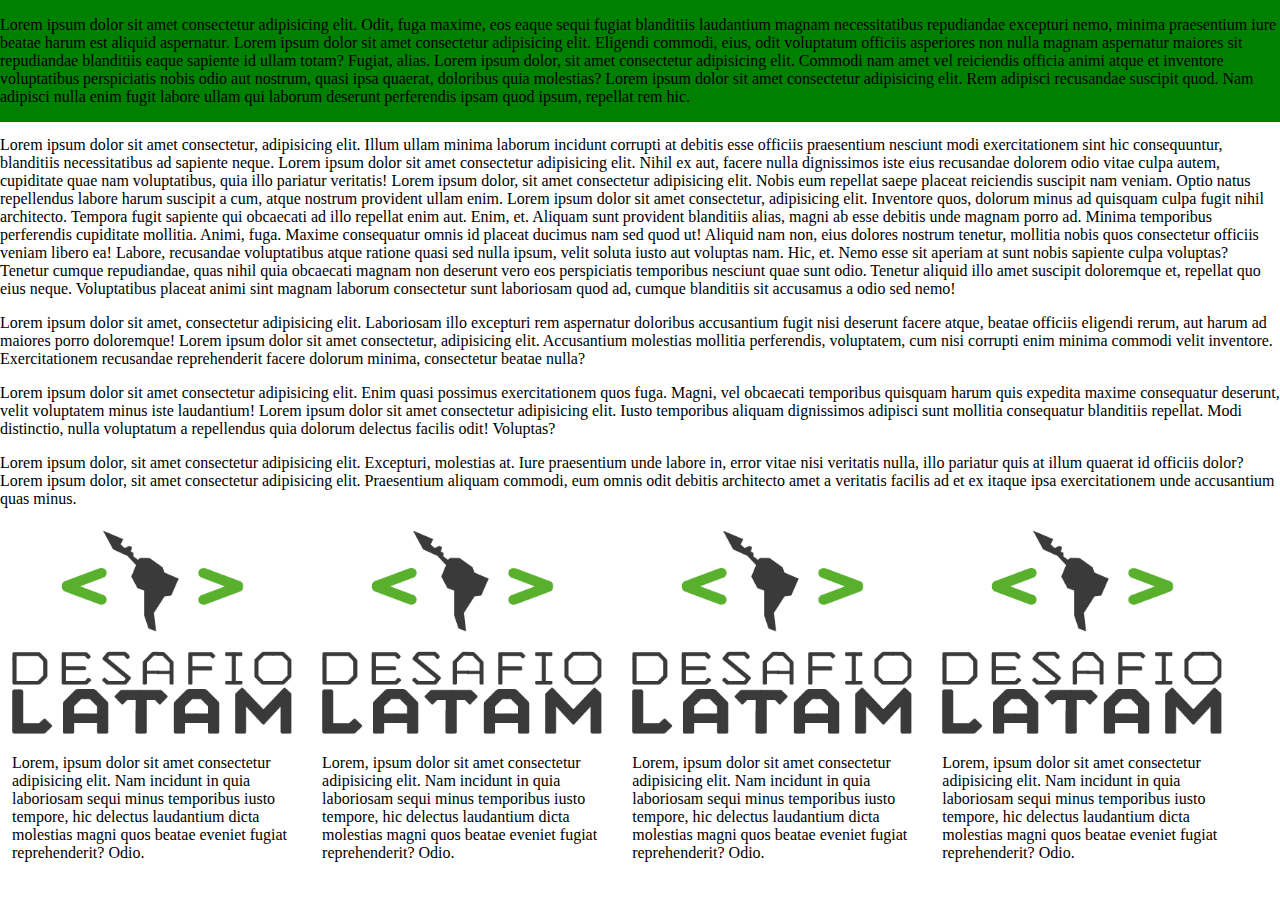
<file: ejercicio-1/index.html>
<!DOCTYPE html>
<html>
<head>
<meta charset="utf-8">
<title>Ejercicio 1</title>
<style media="screen" type="text/css">

body {
margin: 0;
padding: 0;
}
.main {
margin: 5px;
}
.box {
border: 2px solid #ffff;
height: 100px;
width: 23%;
padding: 5px;
display: inline-block;
}
img{
    width: 280px;
    height: auto;
}
.navbar{
    width: 100%;
    background-color: green;
    position: fixed;
    margin: 0;
    padding: 0;
    z-index: 100;
}
.parrafos{
    padding-top: 120px;
}

</style>

</head>

<body>

    <nav class="navbar">
        <p>Lorem ipsum dolor sit amet consectetur adipisicing elit. Odit, fuga maxime, eos eaque sequi fugiat blanditiis laudantium magnam necessitatibus repudiandae excepturi nemo, minima praesentium iure beatae harum est aliquid aspernatur.
            Lorem ipsum dolor sit amet consectetur adipisicing elit. Eligendi commodi, eius, odit voluptatum officiis asperiores non nulla magnam aspernatur maiores sit repudiandae blanditiis eaque sapiente id ullam totam? Fugiat, alias.
            Lorem ipsum dolor, sit amet consectetur adipisicing elit. Commodi nam amet vel reiciendis officia animi atque et inventore voluptatibus perspiciatis nobis odio aut nostrum, quasi ipsa quaerat, doloribus quia molestias?
            Lorem ipsum dolor sit amet consectetur adipisicing elit. Rem adipisci recusandae suscipit quod. Nam adipisci nulla enim fugit labore ullam qui laborum deserunt perferendis ipsam quod ipsum, repellat rem hic.
        </p>
    </nav>

    <div class="parrafos">
        <p>Lorem ipsum dolor sit amet consectetur, adipisicing elit. Illum ullam minima laborum incidunt corrupti at debitis esse officiis praesentium nesciunt modi exercitationem sint hic consequuntur, blanditiis necessitatibus ad sapiente neque.
            Lorem ipsum dolor sit amet consectetur adipisicing elit. Nihil ex aut, facere nulla dignissimos iste eius recusandae dolorem odio vitae culpa autem, cupiditate quae nam voluptatibus, quia illo pariatur veritatis! Lorem ipsum dolor, sit amet consectetur adipisicing elit. Nobis eum repellat saepe placeat reiciendis suscipit nam veniam. Optio natus repellendus labore harum suscipit a cum, atque nostrum provident ullam enim.
            Lorem ipsum dolor sit amet consectetur, adipisicing elit. Inventore quos, dolorum minus ad quisquam culpa fugit nihil architecto. Tempora fugit sapiente qui obcaecati ad illo repellat enim aut. Enim, et.
            Aliquam sunt provident blanditiis alias, magni ab esse debitis unde magnam porro ad. Minima temporibus perferendis cupiditate mollitia. Animi, fuga. Maxime consequatur omnis id placeat ducimus nam sed quod ut!
            Aliquid nam non, eius dolores nostrum tenetur, mollitia nobis quos consectetur officiis veniam libero ea! Labore, recusandae voluptatibus atque ratione quasi sed nulla ipsum, velit soluta iusto aut voluptas nam.
            Hic, et. Nemo esse sit aperiam at sunt nobis sapiente culpa voluptas? Tenetur cumque repudiandae, quas nihil quia obcaecati magnam non deserunt vero eos perspiciatis temporibus nesciunt quae sunt odio.
            Tenetur aliquid illo amet suscipit doloremque et, repellat quo eius neque. Voluptatibus placeat animi sint magnam laborum consectetur sunt laboriosam quod ad, cumque blanditiis sit accusamus a odio sed nemo!
        </p>
        <p>Lorem ipsum dolor sit amet, consectetur adipisicing elit. Laboriosam illo excepturi rem aspernatur doloribus accusantium fugit nisi deserunt facere atque, beatae officiis eligendi rerum, aut harum ad maiores porro doloremque!
            Lorem ipsum dolor sit amet consectetur, adipisicing elit. Accusantium molestias mollitia perferendis, voluptatem, cum nisi corrupti enim minima commodi velit inventore. Exercitationem recusandae reprehenderit facere dolorum minima, consectetur beatae nulla?
        </p>
        <p>Lorem ipsum dolor sit amet consectetur adipisicing elit. Enim quasi possimus exercitationem quos fuga. Magni, vel obcaecati temporibus quisquam harum quis expedita maxime consequatur deserunt, velit voluptatem minus iste laudantium!
            Lorem ipsum dolor sit amet consectetur adipisicing elit. Iusto temporibus aliquam dignissimos adipisci sunt mollitia consequatur blanditiis repellat. Modi distinctio, nulla voluptatum a repellendus quia dolorum delectus facilis odit! Voluptas?

        </p>
        <p>Lorem ipsum dolor, sit amet consectetur adipisicing elit. Excepturi, molestias at. Iure praesentium unde labore in, error vitae nisi veritatis nulla, illo pariatur quis at illum quaerat id officiis dolor?
            Lorem ipsum dolor, sit amet consectetur adipisicing elit. Praesentium aliquam commodi, eum omnis odit debitis architecto amet a veritatis facilis ad et ex itaque ipsa exercitationem unde accusantium quas minus.

        </p>
    </div>

<section class="main">
    <section class="box"><img src="assets/img/desafio-latam-logonegro.png" alt="">
        <p>Lorem, ipsum dolor sit amet consectetur adipisicing elit. Nam incidunt in quia laboriosam sequi minus temporibus iusto tempore, hic delectus laudantium dicta molestias magni quos beatae eveniet fugiat reprehenderit? Odio.</p>
    </section>
    <section class="box"><img src="assets/img/desafio-latam-logonegro.png" alt="">
        <p>Lorem, ipsum dolor sit amet consectetur adipisicing elit. Nam incidunt in quia laboriosam sequi minus temporibus iusto tempore, hic delectus laudantium dicta molestias magni quos beatae eveniet fugiat reprehenderit? Odio.</p>
    </section>
    <section class="box"><img src="assets/img/desafio-latam-logonegro.png" alt="">
        <p>Lorem, ipsum dolor sit amet consectetur adipisicing elit. Nam incidunt in quia laboriosam sequi minus temporibus iusto tempore, hic delectus laudantium dicta molestias magni quos beatae eveniet fugiat reprehenderit? Odio.</p>
    </section>
    <section class="box"><img src="assets/img/desafio-latam-logonegro.png" alt="">
         <p>Lorem, ipsum dolor sit amet consectetur adipisicing elit. Nam incidunt in quia laboriosam sequi minus temporibus iusto tempore, hic delectus laudantium dicta molestias magni quos beatae eveniet fugiat reprehenderit? Odio.</p>
    </section>
</section>

</body>
</html>
</file>
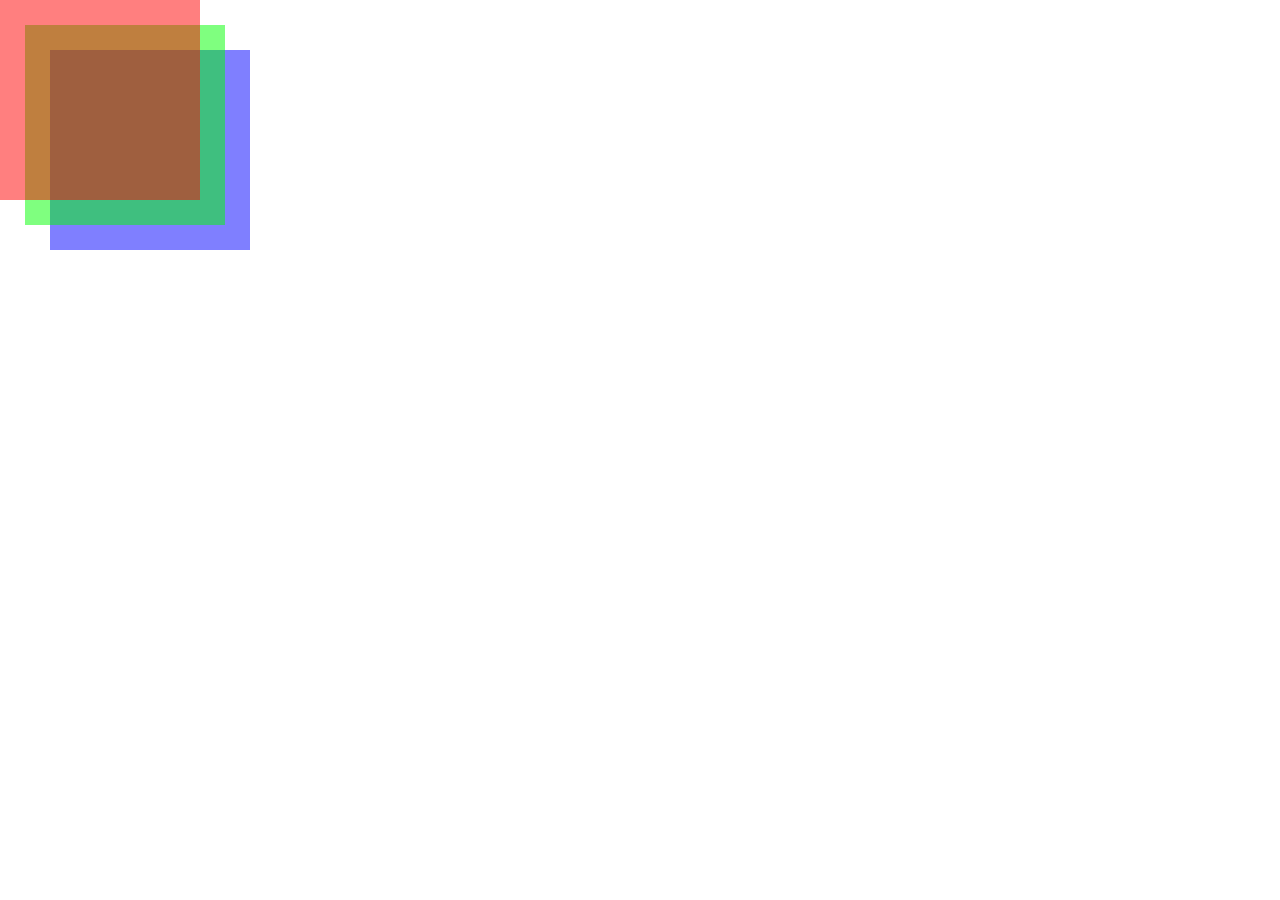
<file: ejercicio-1/ejercicio-2/index.html>
<!DOCTYPE html>
<html lang="es">
<head>
<meta charset="utf-8" />
<title>Ejercicio 2</title>
<style media="screen" type="text/css">
html, body {
margin: 0;
padding: 0;
}
.square {
height: 200px;
width: 200px;
}
.square__red {
background-color: rgba(255, 0, 0, .5);
position: relative;
z-index: 2;
}
.square__green {
background-color: rgba(0, 255, 0, .5);
left: 25px;
position: absolute;
top: 25px;
z-index: 1;
}
.square__blue {
background-color: rgba(0, 0, 255, .5);
left: 50px;
position: absolute;
top: 50px;
z-index: 0;
}
</style>
</head>
<body>
<section class="square square__red"></section>
<section class="square square__green"></section>
<section class="square square__blue"></section>
</body>
</html>
</file>
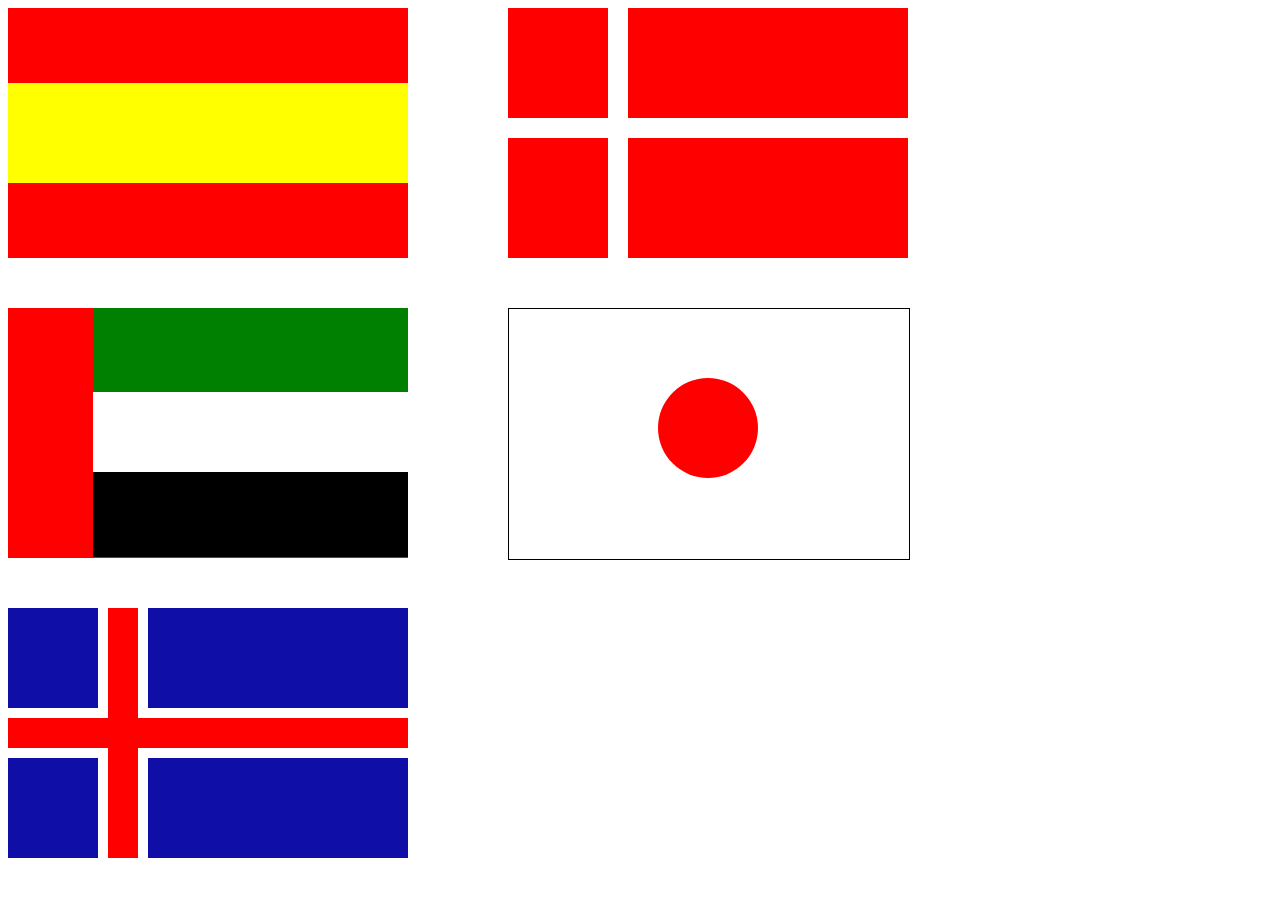
<file: ejercicio-1/ejercicio-3/index.html>
<!DOCTYPE html>
<html lang="en">
<head>
    <meta charset="UTF-8">
    <meta name="viewport" content="width=device-width, initial-scale=1.0">
    <meta http-equiv="X-UA-Compatible" content="ie=edge">
    <title>Document</title>
    <link rel="stylesheet" href="css/style.css">
</head>
<body>


    <div class="primeras-banderas">
        <div class="banderas cont-españa">
            <div class="españa-roja"></div>
            <div class="españa-amarilla"></div>
        </div>
    </div>
        
    
    <div class="cont-dinamarca">
            <div class="dinamarca-roja"></div>
            <div class="dinamarca-primera-blanca"></div>
            <div class="dinamarca-segunda-blanca"></div>
    </div>
    

  
    <div class="cont-emiratos">
            <div class="emiratos-verde"></div>
            <div class="emiratos-primera-blanca"></div>
            <div class="emiratos-segunda-negra"></div>
            <div class="emiratos-tercera-roja"></div>
    </div>
    

    <div class="cont-japon">
            <div class="japon-blanco"></div>
            <div class="japon-circulo"></div>
    </div>
    

    <div>
        <div class="cont-islandia">
            <div class="islandia-roja"></div>
            <div class="islandia-primera-blanca"></div>
            <div class="islandia-segunda-blanca"></div>
            <div class="islandia-tercera-roja"></div>
            <div class="islandia-cuarta-roja"></div>
        </div>
    </div>
 
   

</body>
</html>
</file>
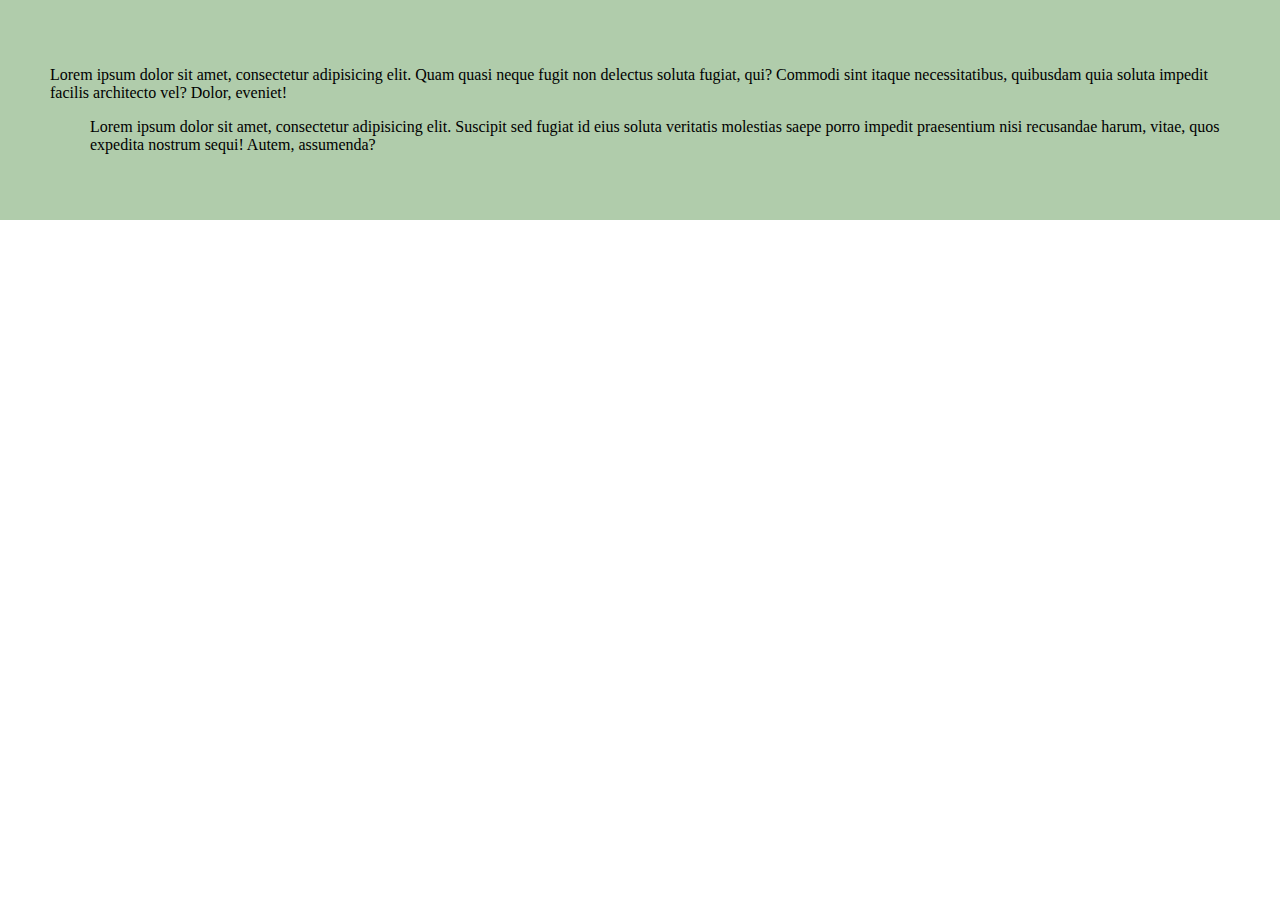
<file: ejercicio-1/ejercicio-4/ejercicio-4.html>
<!DOCTYPE html>
<html lang="es">
<head>
<meta charset="UTF-8">
<title>Ejercicio 4</title>
<style media="screen" type="text/css">

html, body {
margin: 0;
padding: 0;
}
.main {
background-color: #B0CCAB;
padding: 50px;
}
.main__paragraph {
left: 40px;
position: relative;

}
</style>
</head>
<body>

<section class="main">
<p>Lorem ipsum dolor sit amet, consectetur adipisicing elit. Quam
quasi neque fugit non delectus soluta fugiat, qui? Commodi sint itaque
necessitatibus, quibusdam quia soluta impedit facilis architecto vel? Dolor,
eveniet!</p>
<p class="main__paragraph">Lorem ipsum dolor sit amet, consectetur
adipisicing elit. Suscipit sed fugiat id eius soluta veritatis molestias saepe
porro impedit praesentium nisi recusandae harum, vitae, quos expedita nostrum
sequi! Autem, assumenda?</p>
</section>
</body>
</html>
</file>
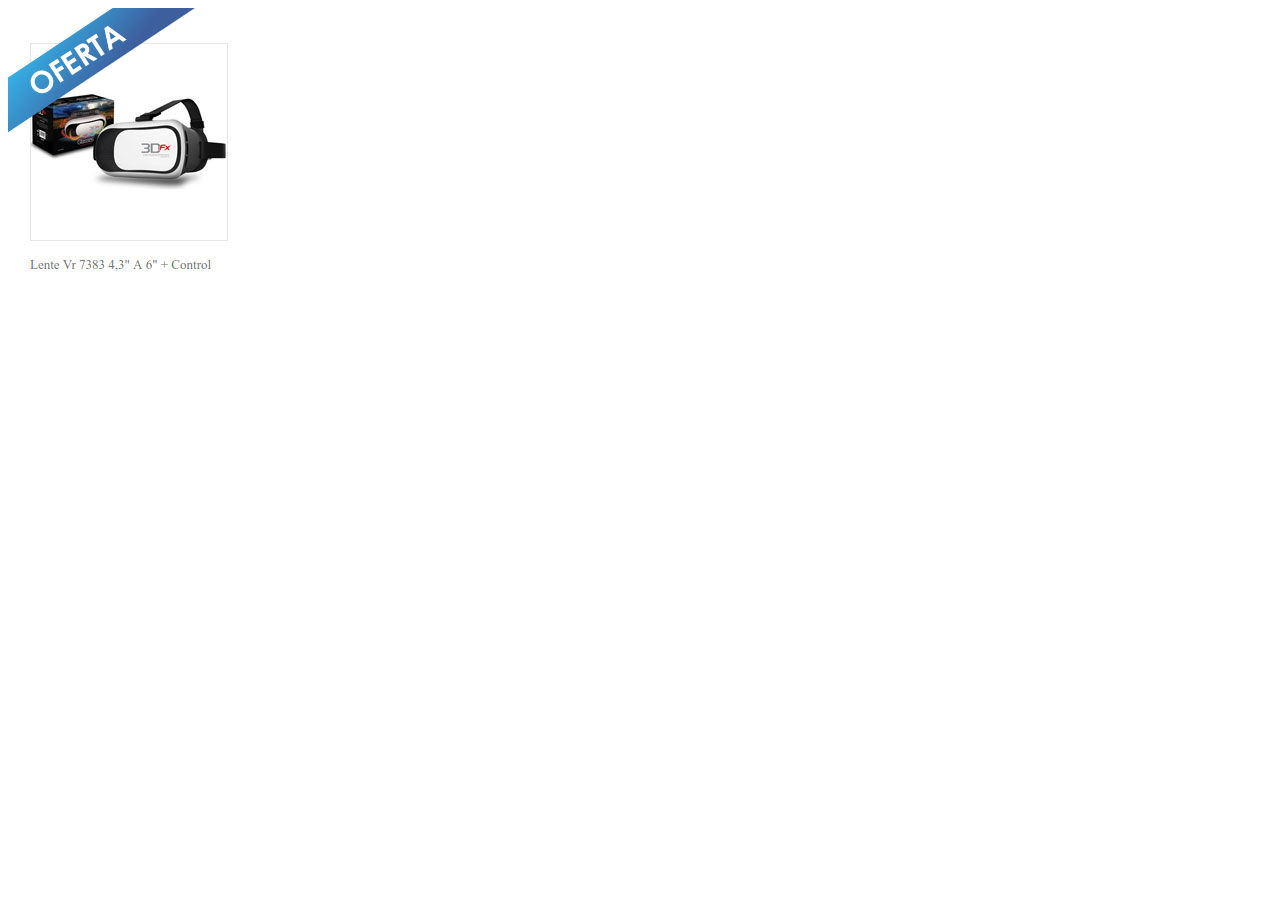
<file: ejercicio-1/ejercicio-5/ejercicio-5.html>
<!DOCTYPE html>
<html lang="en">
<head>
    <meta charset="UTF-8">
    <meta name="viewport" content="width=device-width, initial-scale=1.0">
    <meta http-equiv="X-UA-Compatible" content="ie=edge">
    <title>Document</title>
    <style media="screen" type="text/css">

      .contenedor-vray{
          position: relative;
          
        } 
        .ribbon{
            position:absolute;
        } 
        .v-ray{
            position: absolute;
        }
        
    </style>


</head>
<body>

    <div class="contenedor-vray">
        
        <img class="v-ray" src="assets/img/ejercicio-5_item.jpg" alt="">
        <img class="ribbon" src="assets/img/ejercicio-5_ribbon.png" alt="">
    </div>


</body>
</html>
</file>
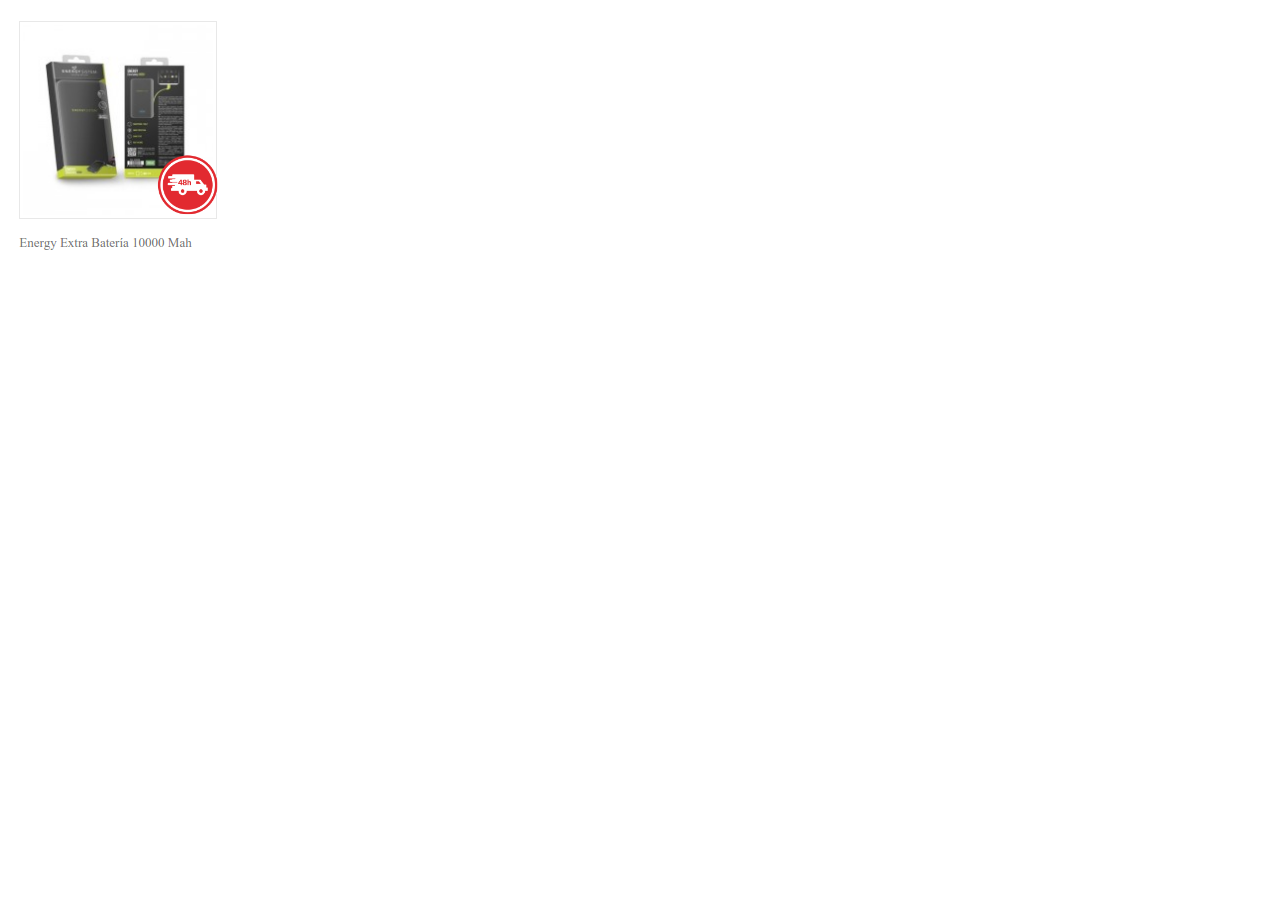
<file: ejercicio-1/ejercicio-6/ejercicio-6.html>
<!DOCTYPE html>
<html lang="en">
<head>
    <meta charset="UTF-8">
    <meta name="viewport" content="width=device-width, initial-scale=1.0">
    <meta http-equiv="X-UA-Compatible" content="ie=edge">
    <title>Document</title>
    <style media="screen" type="text/css">

        .contenedor{
            position: relative;
            
          } 
          .ribbon{
              position:absolute;
              left: 145px;
              top: 145px;
              width: 70px;
              height: auto;
          } 
          .foto{
              position: absolute;  
          }
          
      </style>
</head>
<body>
    
    <div class="contenedor">
        <img class="foto" src="assets/img/ejercicio-6.png" alt="">
        <img class="ribbon" src="assets/img/ejercicio-6_ribbon.png" alt="">
    </div>


</body>
</html>
</file>
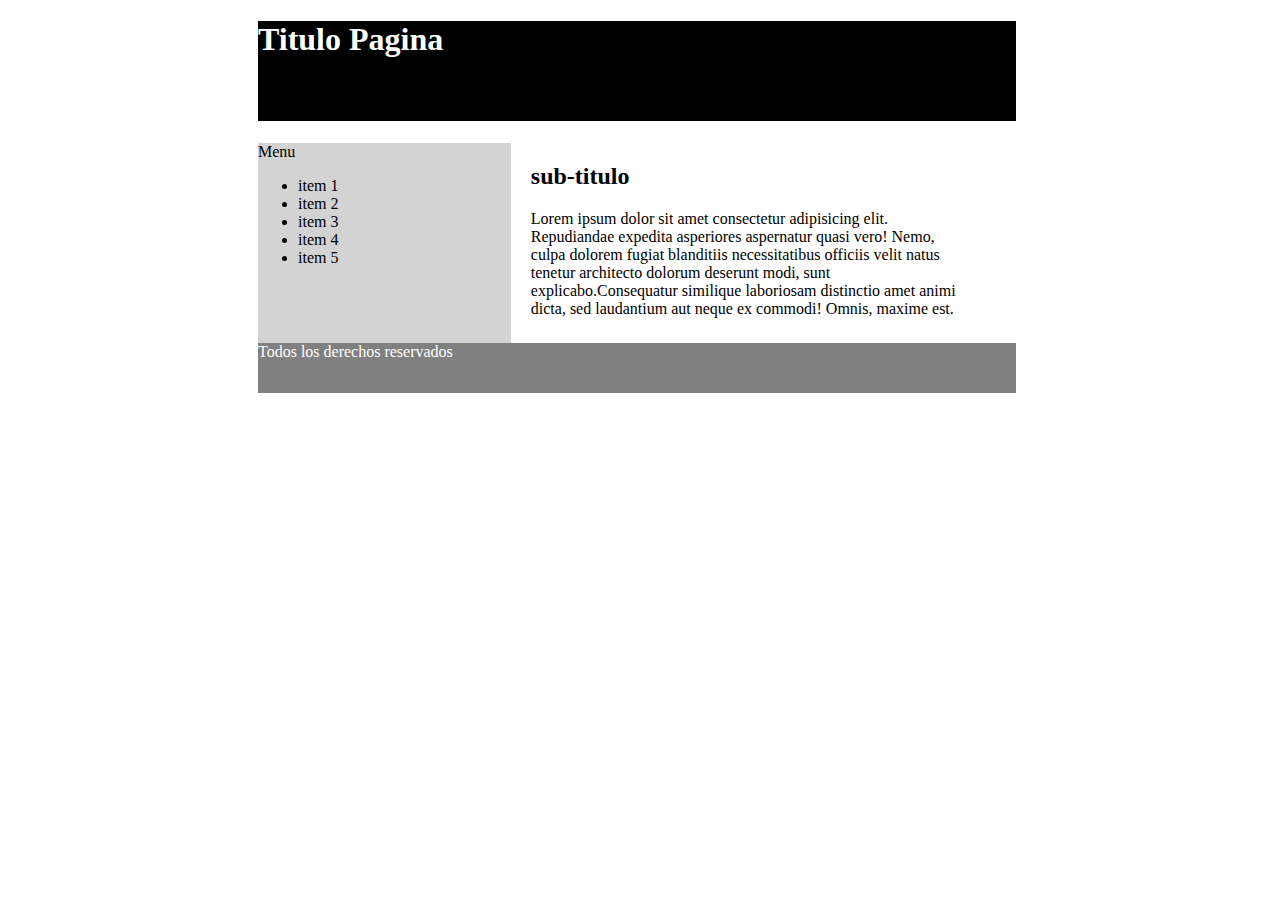
<file: ejercicio-1/ejercicio-9/ejercicio-9.html>
<!DOCTYPE html>
<html lang="en">
<head>
    <meta charset="UTF-8">
    <meta name="viewport" content="width=device-width, initial-scale=1.0">
    <meta http-equiv="X-UA-Compatible" content="ie=edge">
    <title>Document</title>
    <style media="screen" type="text/css">

        .titulo{
            background-color: black;
            width: 60%;
            height: 100px;
            color: #fff;
            position: relative;
            left: 250px;
            padding-bottom: 0;
        }
        .menu{
            background-color: lightgrey;
            width: 20%;
            height: 200px;
            position: relative;
            left: 250px;
            margin-top: 0;
        }
        .subtitulo{
            background-color:white;
            width: 35%;
            height: 200px;
            position: relative;
            left: 250px;
            padding-left: 20px;
        }
        .menu,.subtitulo{
            float: left;
        }
        .clear{
            clear: both;
        }
        .footer{
            background-color: grey;
            width: 60%;
            height: 50px;
            position: relative;
            left: 250px;
            color: white;
        }
    
          
    </style>
</head>

<body>

    <div class="titulo-pagina"></div>
        <h1 class="titulo">Titulo Pagina</h1>
    </div>

    <div class="menu">Menu
        <ul>
            <li>item 1</li>
            <li>item 2</li>
            <li>item 3</li>
            <li>item 4</li>
            <li>item 5</li>
        </ul>
    </div>
    
    <div class="subtitulo">
        <h2>sub-titulo</h2>
        <p>Lorem ipsum dolor sit amet consectetur adipisicing elit. Repudiandae expedita asperiores aspernatur quasi vero! Nemo, culpa dolorem fugiat blanditiis necessitatibus officiis velit natus tenetur architecto dolorum deserunt modi, sunt explicabo.Consequatur similique laboriosam distinctio amet animi dicta, sed laudantium aut neque ex commodi! Omnis, maxime est.</p>
    </div>

    <footer class="clear">
        <p class="footer">Todos los derechos reservados</p>
    </footer>
</body>
</html>
</file>
<file: ejercicio-1/ejercicio-3/css/style.css>
.all{
    position: absolute;
}
.españa-roja{
    background-color: red;
    height: 250px;
    width: 400px;
    z-index: 0;
    position: absolute;
}

.españa-amarilla{
    background-color:yellow;
    height: 100px;
    width: 400px;
    z-index: 1;
    position: absolute;
    margin-top: 75px;
    
}

.cont-españa{
    position: relative;
}

.cont-dinamarca{
    position: relative;
    left: 500px;
}

.dinamarca-roja{
    background-color: red;
    width: 400px;
    height: 250px;
    position: absolute;
    z-index: 3;
}

.dinamarca-primera-blanca{
    background-color: white;
    width: 400px;
    height: 20px;
    position: absolute;
    z-index: 4;
    margin-top: 110px;
}

.dinamarca-segunda-blanca{
    background-color: white;
    width: 20px;
    height: 250px;
    position: absolute;
    z-index: 5;
    margin-left: 100px;
}

.cont-emiratos{
    position: relative;
    top: 300px;
}

.emiratos-verde{
    background-color:green;
    width: 400px;
    height: 250px;
    position: absolute;
    z-index: 6;
}

.emiratos-primera-blanca{
    background-color: white;
    width: 400px;
    height: 80px;
    position: absolute;
    z-index: 7;
    margin-top: 84px;
}

.emiratos-segunda-negra{
    background-color: black;
    width: 400px;
    height: 85px;
    position: absolute;
    z-index: 8;
    margin-top: 164px;
}
.emiratos-tercera-roja{
    background-color:red;
    width: 85px;
    height: 250px;
    position: absolute;
    z-index: 9;
    margin-left: 0px;
}

.cont-japon{
    position: relative;
    top: 300px;
    left: 500px;
    
}

.japon-blanco{
    background-color: white !important;
    width: 400px;
    height: 250px;
    position: absolute;
    z-index: 7;
    border: 1px solid black;
  
}

.japon-circulo{
    background-color:red;
    width: 100px;
    height: 100px;
    position: absolute;
    z-index: 9;
    margin-left: 150px;
    margin-top: 70px;
    border-radius: 50px;
}

.cont-islandia{
    position: relative;
    top: 600px;
}

.islandia-roja{
    background-color: rgb(15, 15, 168);
    width: 400px;
    height: 250px;
    position: absolute;
    z-index: 3;
}

.islandia-primera-blanca{
    background-color: white;
    width: 400px;
    height: 50px;
    position: absolute;
    z-index: 4;
    margin-top: 100px;
}

.islandia-segunda-blanca{
    background-color: white;
    width: 50px;
    height: 250px;
    position: absolute;
    z-index: 4;
    margin-left: 90px;
}

.islandia-tercera-roja{
    background-color:red;
    width: 400px;
    height: 30px;
    position: absolute;
    z-index: 5;
    margin-top: 110px;
}

.islandia-cuarta-roja{
    background-color: red;
    width: 30px;
    height: 250px;
    position: absolute;
    z-index: 5;
    margin-left: 100px;
}

.primeras-banderas,.cont-españa,.cont-dinamarca,.cont-emiratos,.cont-japon{
    float: left;
}
</file>
